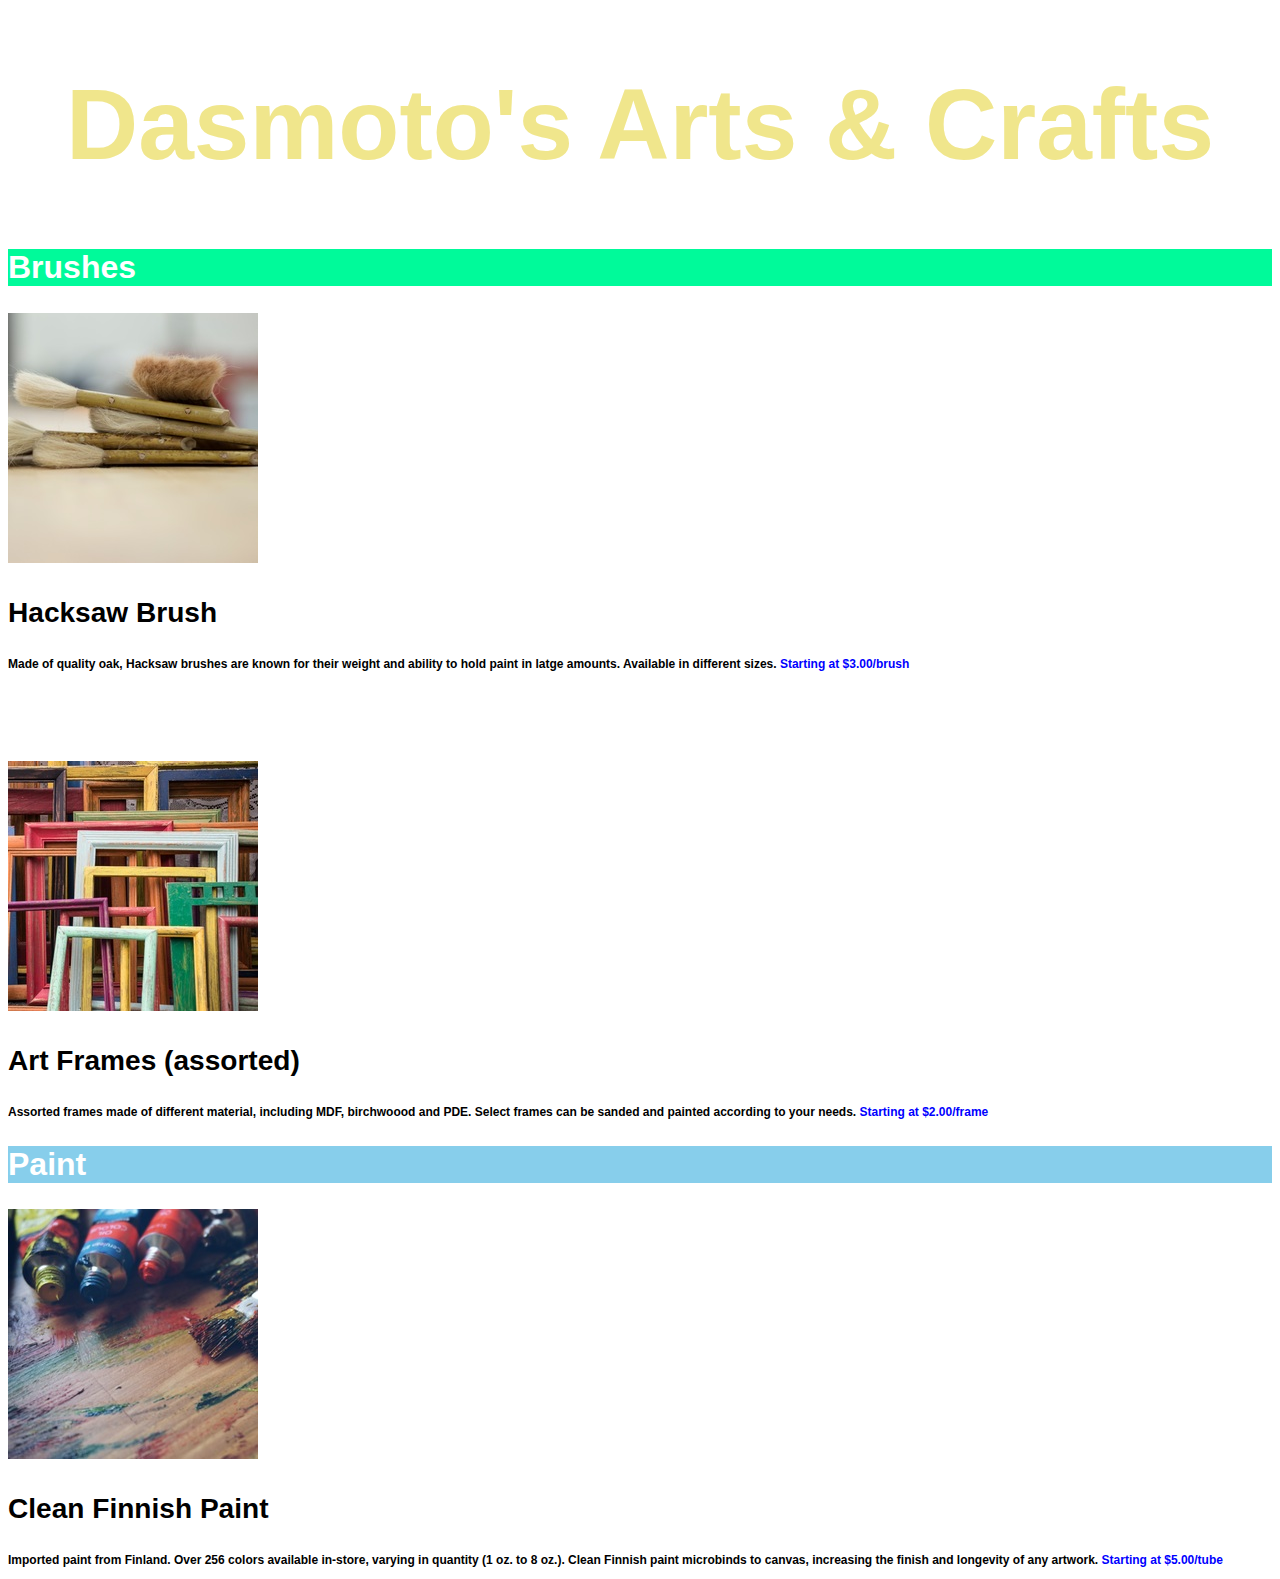
<file: index.html>
<!DOCTYPE html>
<html>
<head>
    <title>
    Dasmoto's Arts &amp; Crafts </title>
    <link href="resources/css/core.css" type="text/css" rel="stylesheet">
    </head>
    <body>
    
        <h1> Dasmoto's Arts &amp; Crafts </h1>
        
       <div class="item">  
        
        <h2 id="brush"> Brushes</h2>
        <img src="resources/photos/hacksaw.jpg">
        <h3> Hacksaw Brush </h3>  
        <p> Made of quality oak, Hacksaw brushes are known for their weight and ability to hold paint in latge amounts. Available in different sizes. <span class="cost"> Starting at $3.00/brush</span></p>
           
        </div>
        
    <div class="item">
        
    <h2 id="frames"> Frames </h2>    
    <img src="resources/photos/frames.jpg">
    <h3>Art Frames (assorted)</h3>
    <p> Assorted frames made of different material, including MDF, birchwoood and PDE. Select frames can be sanded and painted according to your needs. <span class="cost"> Starting at $2.00/frame</span> </p>
        </div>
        
         <div class="item">
             
        <h2 id="paint"> Paint </h2>
        <img src="resources/photos/finnish.jpg">
        <h3> Clean Finnish Paint</h3>
        <p> Imported paint from Finland. Over 256 colors available in-store, varying in quantity (1 oz. to 8 oz.). Clean Finnish paint microbinds to canvas, increasing the finish and longevity of any artwork. <span class="cost"> Starting at $5.00/tube</span>
        </p>  
             
        </div>
    </body>
</html>
</file>
<file: resources/css/core.css>
h1{
   font-family: "helvetica", sans-serif;
    font-size: 100px;
    font-weight: bold;
    color: khaki;
    text-align: center;
    align-content: center;
    background-image: url("https://s3.amazonaws.com/codecademy-content/courses/freelance-1/unit-2/pattern.jpeg");
}
h2{
    font-family: "helvetica", sans-serif;
    font-size: 32px;
    font-weight: bold;
    color: white;
}
h3{
    font-family: "helvetica", sans-serif;
    color: black;
}
.cost{
font-family: "helvetica", sans-serif;
    font-weight: bold;
    color: blue;
}
#brush{
    background-color: mediumspringgreen;
}
#frame{
    background-color: lightcoral;
}
#paint{
    background-color: skyblue;
}

p{
    font-family: "Helvetica",sans-serif;
    color: black;
    font-size: 12px;
}

.item{
    font-size: 24px;
    font-weight: bold;
    color: red;
}
</file>
